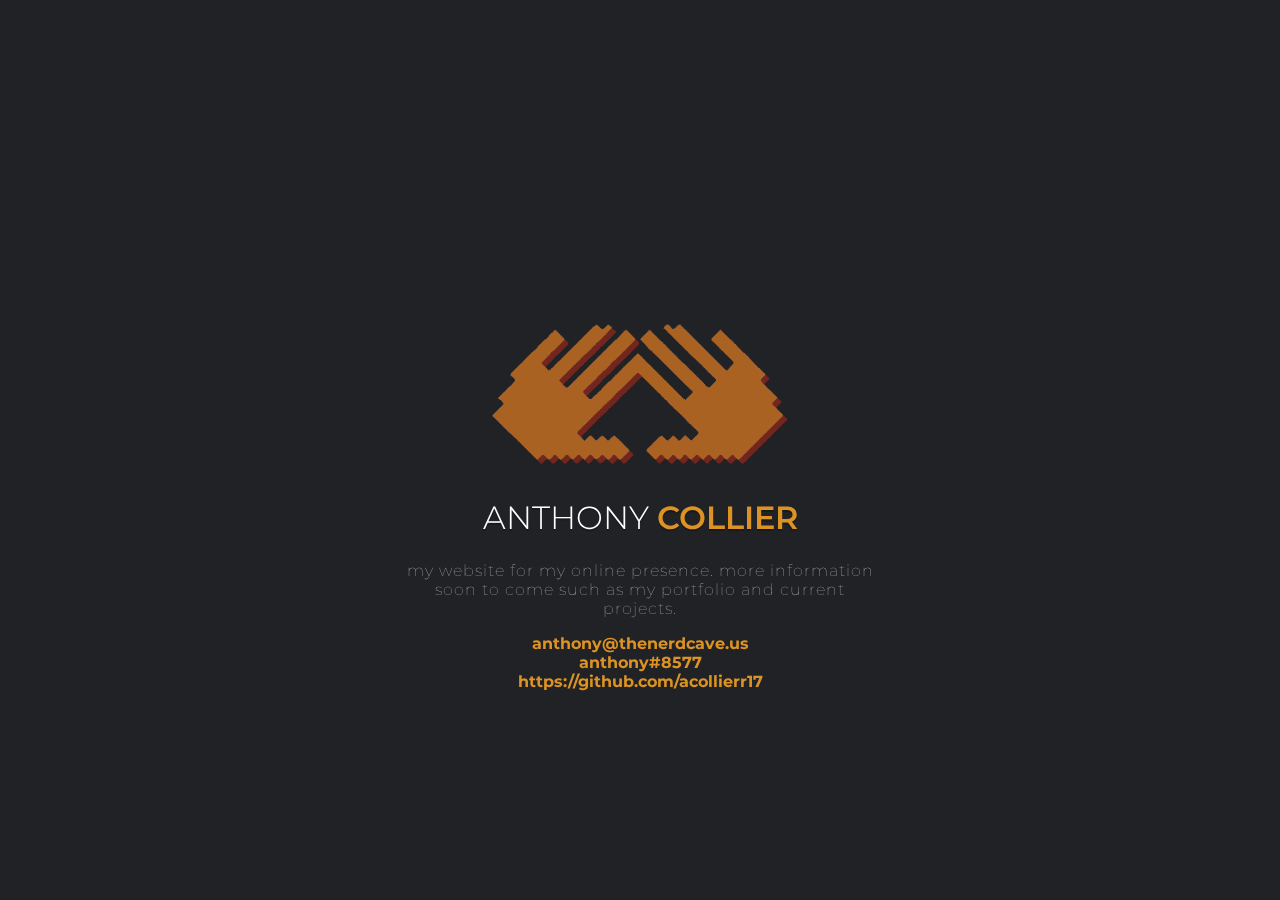
<file: index.html>
<!DOCTYPE html>
<html lang="en" dir="ltr">
  <head>
    <meta charset="utf-8">
    <title>Anthony Collier</title>
    <link href="https://fonts.googleapis.com/css?family=Montserrat:300,400,700" rel="stylesheet">
    <link rel="stylesheet" href="https://use.fontawesome.com/releases/v5.4.2/css/all.css" integrity="sha384-/rXc/GQVaYpyDdyxK+ecHPVYJSN9bmVFBvjA/9eOB+pb3F2w2N6fc5qB9Ew5yIns" crossorigin="anonymous">
    <link rel="stylesheet" href="style.css">
    <meta name="viewport" content="width=device-width, initial-scale=1">

    <!-- Favicon  -->
    <link rel="apple-touch-icon" sizes="180x180" href="/apple-touch-icon.png">
    <link rel="icon" type="image/png" sizes="32x32" href="/favicon-32x32.png">
    <link rel="icon" type="image/png" sizes="16x16" href="/favicon-16x16.png">
    <link rel="manifest" href="/site.webmanifest">
    <link rel="mask-icon" href="/safari-pinned-tab.svg" color="#202225">
    <meta name="msapplication-TileColor" content="#dd9323">
    <meta name="theme-color" content="#202225">
  </head>
  <body>
    <div id="container">
      <img id="logo" src="logo.png" alt="Hova Logo">
      <div id="text">
        <h1>Anthony <span style="color:#dd9323"><strong>Collier</strong></span></h1>
        <br />
        <p>My website for my online presence. More information soon to come such as my portfolio and current projects.</p>
        <ul>
          <li><i class="far fa-envelope" title="Email me!"></i> <a href="mailto:anthony@thenerdcave.us" target="_blank">anthony@thenerdcave.us</a></li>
          <li><i class="fab fa-discord" title="Contact me on Discord!"></i> <a href="https://discordapp.com" target="_blank">anthony#8577</a></li>
          <li><i class="fab fa-github" title="Check me out on GitHub!"></i> <a href="https://github.com/acollierr17" target="_blank">https://github.com/acollierr17</a></li>
        </ul>
      </div>
    </div>
  </body>
</html>
</file>
<file: style.css>
body {
    background-color: #202225;
    font-family: 'Montserrat', sans-serif;
    text-align: center;
    color: white;
  }
  
  #logo {
    width: 50vh;
    min-width: 100px;
    height: 50vh;
    min-height: 100px;
    text-align: center;
  }
  
  #container {
    position: fixed;
    top: 50%;
    left: 50%;
    -webkit-transform: translate(-50%, -50%);
    transform: translate(-50%, -50%);
  }
  
  h1 {
    letter-spacing: 0px;
    font-size: 2em;
    vertical-align: middle;
    margin: 0;
    font-weight: 300;
    text-transform: uppercase;
    text-shadow: 0 2px 0 rgba(0, 0, 0, 0.25);
    margin-top: -150px;
  }
  
  strong {
    font-weight: 600;
  }
  
  p {
    font-weight: 100;
    max-width: 30em;
    margin: 0;
    font-size: 1em;
    letter-spacing: 1px;
    margin-top: 5px;
    color: #BCBCBD;
    text-transform: lowercase;
  }
  
  #text {
    padding: 25px;
  }
  
  a {
    color: #dd9323;
    text-decoration: none;
    font-weight: bold;
  }
  
  a:hover {
    color: #ecf0f1;
  }
  
  ul {
    list-style: none;
    padding: 0;
    /* text-align: justify; */
  }
</file>
